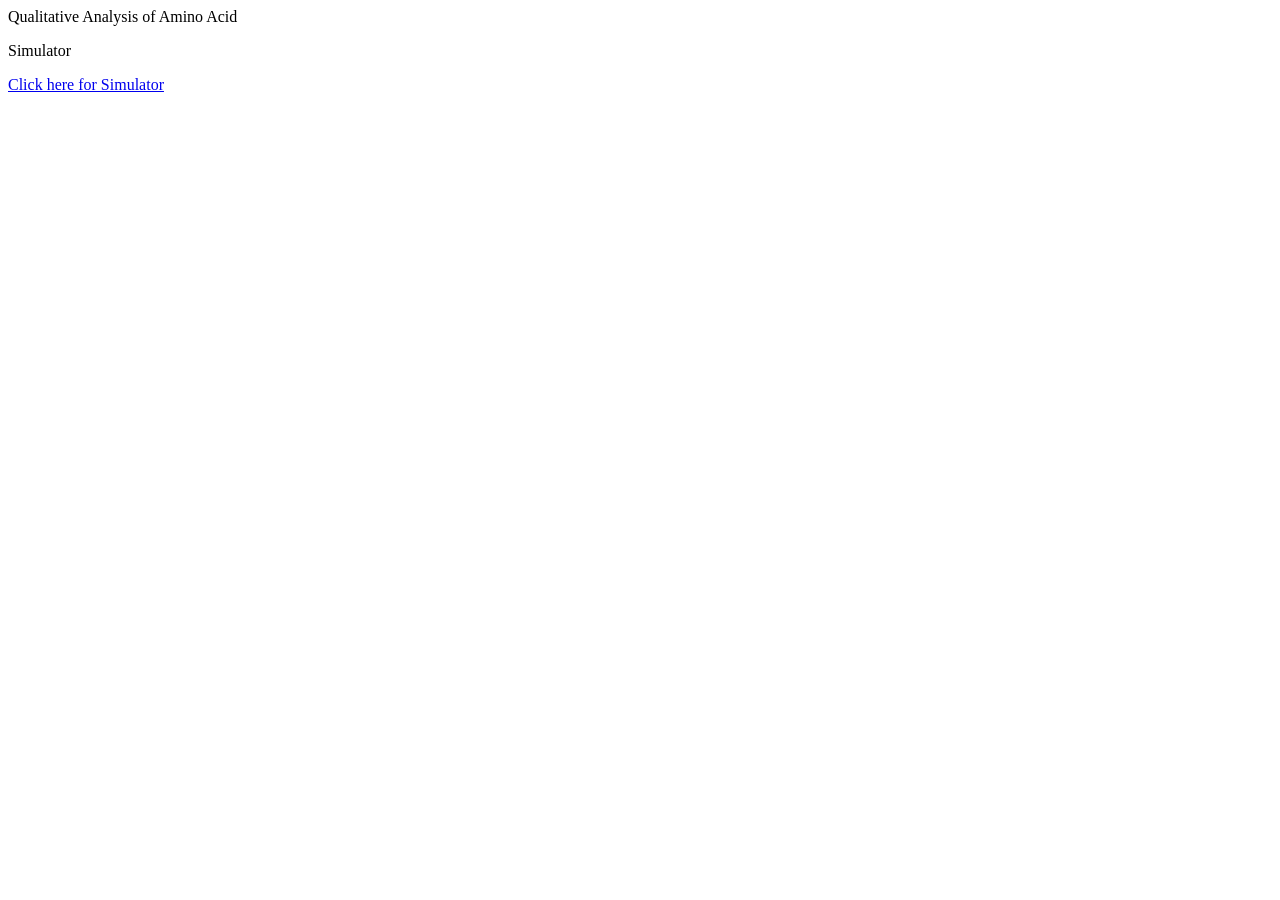
<file: simulation/content.html>
<!-- This file needs to be edited by the lab developer to suit
the requirements of their lab in particular.--><!-- Add class="default" to include any element as it is
specified in default.html. 
Do not include class="default" to the elements that you want to
edit --><!DOCTYPE html>
<html><head></head><body>
<div id="experiment"> <!-- The Experiment Document Container-->
<!-- The lab Header contains the logo and the name of the lab,
  usually displayed on the top of the page-->
<header class="default" id="experiment-header">
<div class="logo" id="experiment-header-logo">
<!-- Enclose the logo image of your lab or write it in 
      text-->

</div>
<div class="heading" id="experiment-header-heading">
<!-- Write the name of your lab and link it to the home 
      page of your lab (h1 tag is preferred while writing your 
      lab name)-->

</div>
<!-- Add any additional element you want to add to the lab 
    header, For example : Help (Enclosing them with suitable 
    div is recommended)-->
</header>
<!-- The lab article is the main content area where all the 
  experiment content sits-->
<article id="experiment-article">
<!-- The lab article has an header, optional navigational 
    menu, number of sections, an optional sidebar and a closing 
    footer-->
<div class="breadcrumb" id="experiment-article-breadcrumb">
</div>
<header class="heading" id="experiment-article-heading">Qualitative Analysis of Amino Acid</header>
<!-- Navigation menu is useful to organize the view of 
      multiple sections inside the article-->
<nav class="default" id="experiment-article-navigation">
<ul id="experiment-article-navigation-menu">
<!-- The menu can be dynamically generated to contain 
          the headings of your sections or instead write the 
          menu items of your choice individually enclosedu in 
          &lt;li&gt; tag as shown below-->
</ul>
</nav>
<!-- All the sections of your lab or experiment can be 
      enclosed together with a div element as shown below-->
<div id="experiment-article-sections">
<!-- First section of the article-->

<!-- Second section of the article-->

<section id="experiment-article-section-3">
    <div class="icon" id="experiment-article-section-3-icon">
    <!-- Enclose the icon image of your lab. -->

    </div>
    <div class="heading" id="experiment-article-section-3-heading">
        Simulator
    </div>
    <div class="content" id="experiment-article-section-3-content"><div class="divContent"><p><a href="experiment.html">Click here for Simulator</a></p></div></div>
</section>
</div>
</article>
</div>
</body></html>
</file>
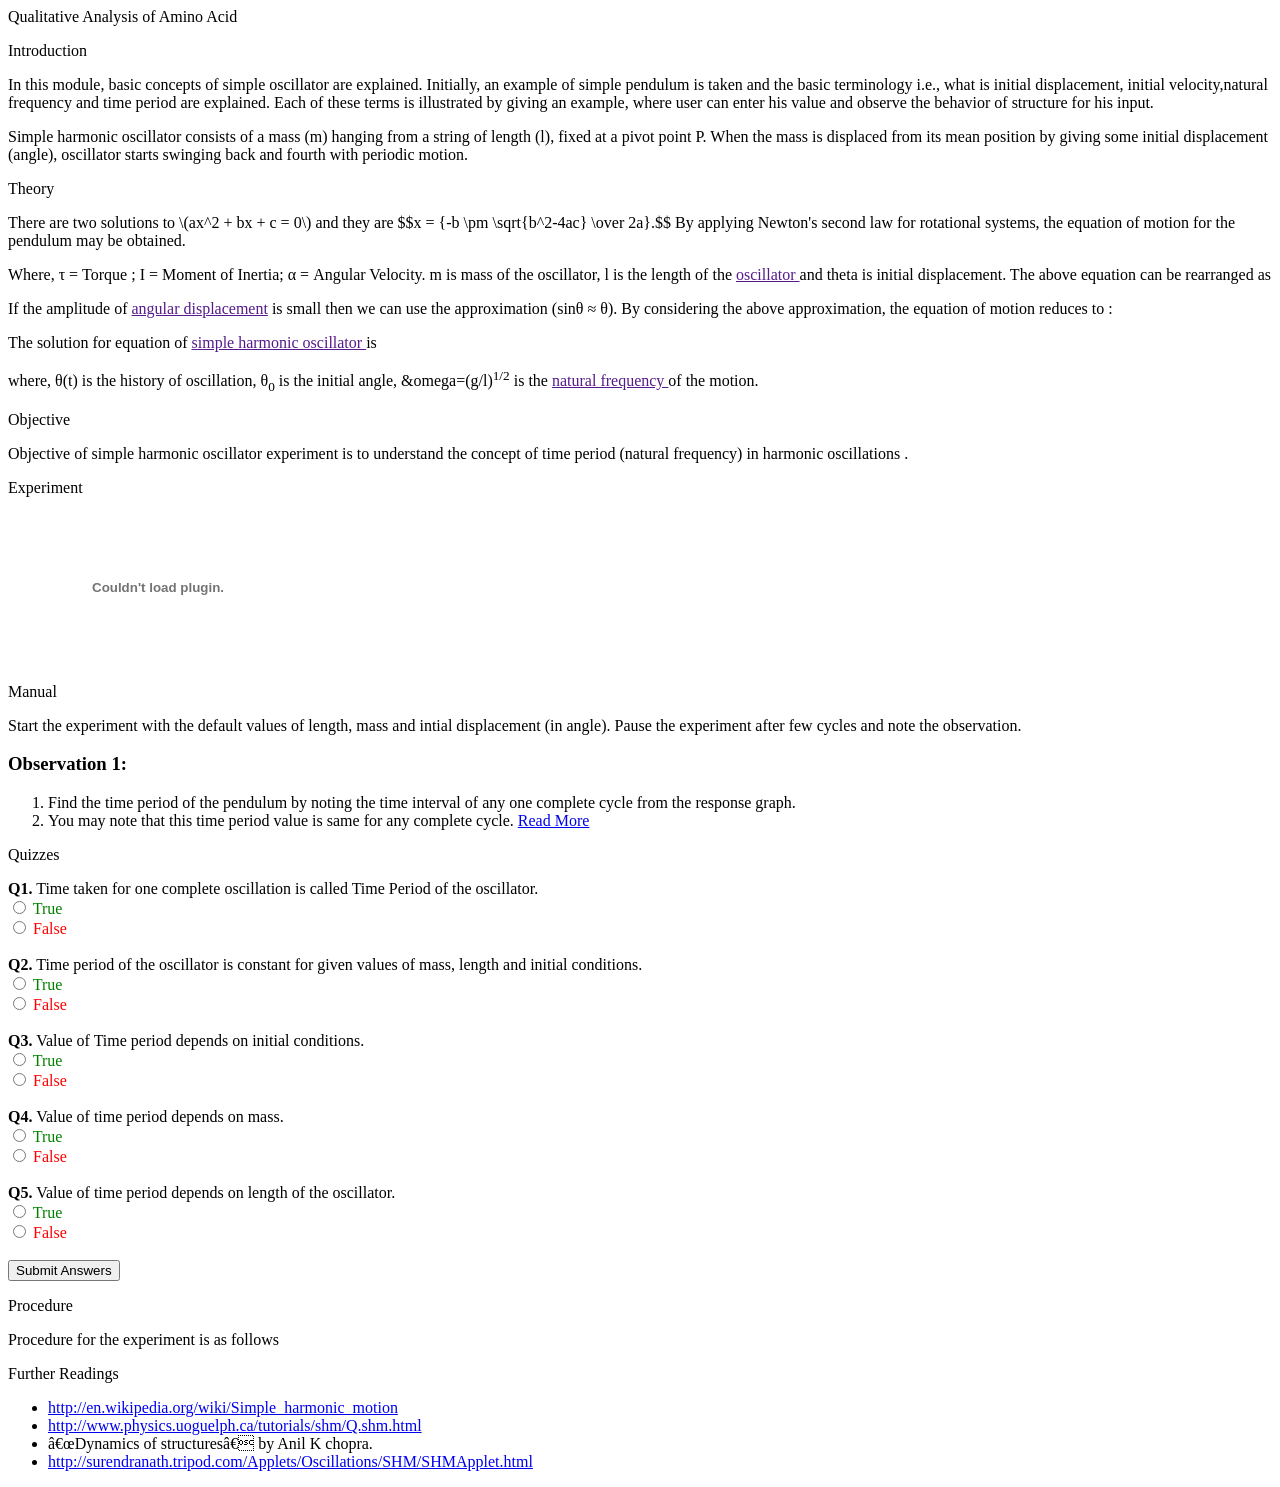
<file: simulation/default.html>
<!-- This file default.html has got the default structure of the
html pages for an experiment. In case we intend to edit it, we
should edt the content.html file to suit our requirements. -->

<!DOCTYPE html>
<html>
<head></head>
<body>

<div id="experiment"> <!-- The Experiment Document Container-->

  <!-- The lab Header contains the logo and the name of the lab,
  usually displayed on the top of the page-->

  <header id="experiment-header" >
  
    <div id="experiment-header-logo" class="logo">
      <!-- Enclose the logo image of your lab or write it in 
      text-->

    </div>

    <div id="experiment-header-heading" class="heading">
      <!-- Write the name of your lab and link it to the home 
      page of your lab (h1 tag is preferred while writing your 
      lab name)-->

    </div>

    <!-- Add any additional element you want to add to the lab 
    header, For example : Help (Enclosing them with suitable 
    div is recommended)-->

  </header>


  <!-- The lab article is the main content area where all the 
  experiment content sits-->
  <article id="experiment-article">
  
    <!-- The lab article has an header, optional navigational 
    menu, number of sections, an optional sidebar and a closing 
    footer-->
    
      <header id="experiment-article-heading" class="heading">
        <!-- You can add a welcome message or title of the 
        experiment here -->
        Qualitative Analysis of Amino Acid
        <!-- Add any additional element if required with proper 
        enclosing-->
      </header>

      <!-- Navigation menu is useful to organize the view of 
      multiple sections inside the article-->
      <nav id="experiment-article-navigation" >
        <ul id="experiment-article-navigation-menu">
          <!-- The menu can be dynamically generated to contain 
          the headings of your sections or instead write the 
          menu items of your choice individually enclosedu in 
          <li> tag as shown below-->
        </ul>
      </nav>

      <!-- All the sections of your lab or experiment can be 
      enclosed together with a div element as shown below-->
      <div id="experiment-article-sections">

        <!-- First section of the article-->
        <section id="experiment-article-section-1">
          
          <div id="experiment-article-section-1-icon" 
          class="icon">
	    <!-- Enclose the icon image of your lab -->

	  </div>	
          
          <!-- The heading for the section can be enclosed in a 
          div tag. -->
          <div id="experiment-article-section-1-heading" 
          class="heading">
            Introduction
          </div>

          <!-- Write the section content inside a paragraph 
          element, You can also include images with <img> tag -->
          <div id="experiment-article-section-1-content" 
          class="content">	
            <p>
            In this module, basic concepts of simple oscillator 
            are explained. Initially, an example of simple 
            pendulum is taken and the basic terminology i.e., 
            what is <span>initial displacement</span>, <span>
            initial velocity</span>,<span>natural frequency
            </span> and <span>time period</span> are explained. 
            Each of these terms is illustrated by giving an 
            example, where user can enter his value and observe 
            the behavior of structure for his input.
            </p>

            <p>
            Simple harmonic oscillator consists of a <span> 
            mass (m) </span> hanging from a string of <span>
            length (l)</span>, fixed at a pivot point P. 
            When the mass is displaced from its <span> mean 
            position </span> by giving some initial displacement 
            (angle), oscillator starts swinging back and fourth 
            with <span>periodic motion</span>.
            </p>


        </div>


      </section>

      <!-- Second section of the article-->
      <section id="experiment-article-section-2">
        
        <div id="experiment-article-section-2-icon" 
        class="icon">
	  <!-- Enclose the icon image of your lab. -->

	</div>
				
        <!-- The heading for the section can be enclosed in a 
        div tag. -->
        <div id="experiment-article-section-2-heading" 
        class="heading">
          Theory
        </div>


        <!-- Write the section content inside a paragraph 
        element, we can also include images with <img> tag -->
        <div id="experiment-article-section-2-content" 
        class="content">
          <p>
          There are two solutions to \(ax^2 + bx + c = 0\) and 
          they are $$x = {-b \pm \sqrt{b^2-4ac} \over 2a}.$$
          By applying <span>Newton's second law</span> for 
          rotational systems, the equation of motion for the 
          pendulum may be obtained.
          </p> 

          <p>
          Where,  &tau;  =  <span>Torque </span>;   I  =  
          <span>Moment of Inertia</span>;   &alpha;  = <span>
          Angular Velocity</span>. m is mass of the 
          oscillator, l is the length of the <a class="more" 
          href=""> oscillator </a> and theta is initial 
          displacement. The above equation can be rearranged as 
          </p>
          
          <p>							
          If the amplitude of 
          <a class="more" href="">angular displacement</a> is 
          small then we can use the approximation 
          (sin&theta; &asymp; &theta;).
          By considering the above approximation, the equation 
          of motion reduces to :
          </p>

          <p>
          The solution for equation of <a class="more" 
          href="">simple harmonic oscillator </a> is 				  		
          </p> 

          <p>							
          where, &theta;(t) is the history of oscillation, 
          &theta;<sub>0</sub> is the initial angle, 
          &omega=(g/l)<sup>1/2</sup> is the 
          <a class="more" href=""> natural frequency </a> of 
          the motion.
          </p>
        </div>
      </section>


      <section id="experiment-article-section-3">
        
        <div id="experiment-article-section-3-icon" 
        class="icon">
	  <!-- Enclose the icon image of your lab. -->

	</div>
     
        <div id="experiment-article-section-3-heading" 
        class="heading">
          Objective
        </div>

        <div id="experiment-article-section-3-content" 
        class="content">
          <p>
            Objective of simple harmonic oscillator experiment 
            is to understand the concept of <span>time period 
            </span>(natural frequency) in <span> harmonic 
            oscillations </span>.
          </p> 
          <!--      
          <img  src="http://cite.iiit.ac.in/vlab/cITe/
          images/eerc/Expr1/simple-pendulum.JPG" 
          alt="simple pendulum" />
          -->
        </div>

      </section>


      <section id="experiment-article-section-4">

        <div id="experiment-article-section-4-icon" 
        class="icon">
	  <!-- Enclose the icon image of your lab.-->

	</div>

        <div id="experiment-article-section-4-heading" 
        class="heading">
          Experiment
        </div>

        <div id="experiment-article-section-4-content" 
        class="content">
          <p>
            <embed src="PendulumForces.swf" /> 
          </p>
        </div>

      </section>

      <section id="experiment-article-section-5">
   
        <div id="experiment-article-section-5-icon" 
        class="icon">
	  <!-- Enclose the icon image of your lab.-->

	</div>

        <div id="experiment-article-section-5-heading" 
        class="heading">
          Manual
        </div>

        <div id="experiment-article-section-5-content" 
        class="content">
          <p> 
            Start the experiment with the default values of 
            length, mass and intial displacement (in angle). 
            Pause the experiment after few cycles and note 
            the observation.
          </p> 

        <h3>Observation 1:</h3> 
          <ol> 
            
            <li>
              Find the time period of the pendulum by noting the 
              time interval of any one complete cycle from the 
              response graph. 
            </li> 

            <li>
              You may note that this time period value is same 
              for any complete cycle.
              <a  class="more" href="cITe/Documents/eerc/
              pdf/1.manual.pdf">Read More</a>  
            </li> 

          </ol>
          <!--
          <a onclick="window.open('http://cite.iiit.ac.in/vlab/cITe/media/eerc/Expr1/shm.htm', 
          null,'scrollbars=yes, width=' + (screen.availWidth) 
          +',height=' + (screen.availHeight)); return false;"

          href="http://cite.iiit.ac.in/vlab/cITe/media/eerc/Expr1/shm.htm">
          <img src="http://cite.iiit.ac.in/vlab/cITe/images/demo.JPG" 
          alt="" width="400" height="200"></a>
          -->
          </div>

        </section>

        <section id="experiment-article-section-6">
      
          <div id="experiment-article-section-6-icon" 
          class="icon">
	    <!-- Enclose the icon image of your lab.-->

	  </div>

          <div id="experiment-article-section-6-heading" 
          class="heading">
            Quizzes
          </div>

          <div id="experiment-article-section-6-content" 
          class="content">
            
            <p>
              
              <b>Q1.</b> 
              Time taken for one complete oscillation 
              is called Time Period of the oscillator. <br> 
              <input type="radio" name="q1" id="q1" value="1"> 
                <font color="green"> True </font> <br> 
              <input type="radio" name="q1" id="q1" value="0">
                <font color="red"> False </font> <br/><br/> 
              
              <b>Q2.</b> 
              Time period of the oscillator is constant for 
              given values of mass, length and initial 
              conditions.<br> 
              <input type="radio" name="q2" id="q2" value="1"> 
                <font color="green"> True </font> <br> 
              <input type="radio" name="q2" id="q2"value="0">
                <font color="red"> False </font> <br/><br/> 
              
              <b>Q3.</b> 
              Value of Time period depends on initial 
              conditions. <br> 
              <input type="radio" name="q3" id="q3" value="1"> 
                <font color="green"> True </font> <br> 
              <input type="radio" name="q3" id="q3"value="0">
                <font color="red"> False </font> <br/><br/> 
              
              <b>Q4.</b> 
              Value of time period depends on mass. <br> 
              <input type="radio" name="q4" id="q4" value="1"> 
                <font color="green"> True </font> <br> 
              <input type="radio" name="q4" id="q4" value="0">
                <font color="red"> False </font> <br/><br/> 
              
              <b>Q5.</b> 
              Value of time period depends on length of the 
              oscillator. <br> 
              <input type="radio" name="q5" id="q5" value="1"> 
                <font color="green"> True </font> <br> 
              <input type="radio" name="q5" id="q5"value="0">
                <font color="red"> False </font> <br/><br/> 
              <input type="submit" value="Submit Answers" 
                class="button" />
            </p>

          </div>

        </section>

        <section id="experiment-article-section-7">
	  
          <div id="experiment-article-section-7-icon" 
          class="icon">
	    <!-- Enclose the icon image of your lab. -->

	  </div>
	
          <div id="experiment-article-section-7-heading" 
          class="heading">
	    Procedure
	  </div>
	
          <div id="experiment-article-section-7-content" 
          class="content">
	    <p>
	      Procedure for the experiment is as follows
	    </p>
	  </div>
	
        </section>
			
		
        <section id="experiment-article-section-8">
   
          <div id="experiment-article-section-8-icon" 
          class="icon">
	    <!-- Enclose the icon image of your lab.-->

	  </div>

          <div id="experiment-article-section-8-heading" 
          class="heading">
            Further Readings
          </div>

          <div id="experiment-article-section-8-content" 
          class="content">
            <ul>	
              <li>
                <a href="http://en.wikipedia.org/wiki/
                Simple_harmonic_motion">http://en.wikipedia.org/wiki/Simple_harmonic_motion</a>
              </li>
              <li>
                <a href="http://www.physics.uoguelph.ca/
                tutorials/shm/Q.shm.html">http://www.physics.uoguelph.ca/tutorials/shm/Q.shm.html</a>
              </li> 
              <li>
                â€œDynamics of structuresâ€ by Anil K chopra. 
              </li> 
              <li>
                <a href="http://surendranath.tripod.com/Applets/
                Oscillations/SHM/SHMApplet.html">http://surendranath.tripod.com/Applets/Oscillations/SHM/SHMApplet.html</a> 
              </li>
            </ul>
          </div>

        </section>

      </div>


    <!-- An article can have a sidebar that contain related 
    links and additional material (however it is kept optional 
    at this moment) -->
    <aside id="lab-article-sidebar" class="default">
      <!-- put the content that you want to appear in the 
      sidebar -->	
    </aside>


    <!-- Article footer can display related content and 
    additional links -->						
    <footer id="lab-article-footer" class="default">
      <!-- Put the content that you want to appear here -->
    </footer>

  </article>


  <!-- Links to other labs, about us page can be kept the lab 
  footer-->
  <footer id="lab-footer" class="default">
    <!-- Put the content here-->
  </footer>

</div>		

</body>
</html>
</file>
